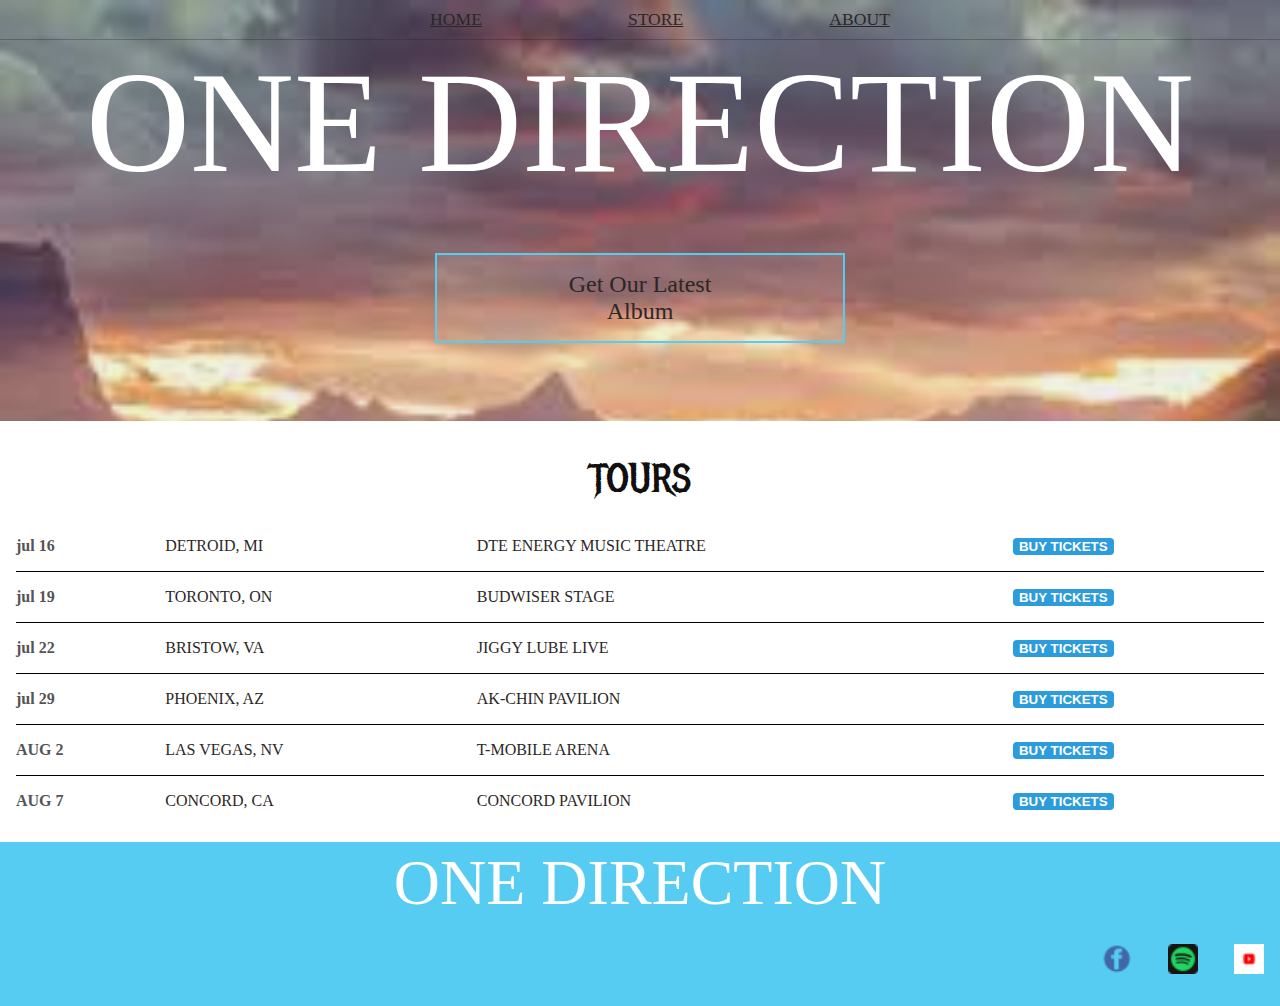
<file: index.html>
<!DOCTYPE html>
<html>

<head>
    <title>ONE DIRECTION</title>
    <meta name="description" content="This is the description">
    <meta name="viewport" content="width=device-width, initial-scale=1">
    <link rel="stylesheet" href="styles.css" />
</head>

<body>
    <header class="main-header">
        <nav class="nav main-nav">
            <ul>
                <li><a href="index.html">HOME</a></li>
                <li><a href="store.html">STORE</a></li>
                <li><a href="about.html">ABOUT</a></li>
            </ul>
        </nav>
        <div data-role="page">
            <div data-role="header">
                <h1 class="band-name band-name-large">ONE DIRECTION</h1>
                
                <div class="container" >
                    <div class="btn btn-header" >
                        <div class="popup" onclick="myFunction()" >
                            Get Our Latest Album
                            <span class="popuptext" id="myPopup">One direction band is disbanded!</span>
                        </div>
                    </div>
                </div>

                <!-- <div class="container">
                    <button type="button" class="btn btn-header">
                        Get Our Latest Album
                    </button>
                </div> -->
            </div>
    </header>
    <section class="content-section container">
        <h2 class="section-header">TOURS</h2>
        <div>
            <div class="tour-row">
                <span class="tour-item tour-date">jul 16</span>
                <span class="tour-item tour-city">DETROID, MI</span>
                <span class="tour-item tour-arena">DTE ENERGY MUSIC THEATRE</span>
                <button type="button" class="tour-item tour-btn-btn btn-primary"> BUY TICKETS</button>
            </div>
            <div class="tour-row">
                <span class="tour-item tour-date">jul 19</span>
                <span class="tour-item tour-city">TORONTO, ON</span>
                <span class="tour-item tour-arena">BUDWISER STAGE</span>
                <button type="button" class="tour-item tour-btn-btn btn-primary"> BUY TICKETS</button>
            </div>
            <div class="tour-row">
                <span class="tour-item tour-date">jul 22</span>
                <span class="tour-item tour-city">BRISTOW, VA</span>
                <span class="tour-item tour-arena">JIGGY LUBE LIVE</span>
                <button type="button" class=" tour-item tour-btn-btn btn-primary"> BUY TICKETS</button>
            </div>
            <div class="tour-row">
                <span class="tour-item tour-date">jul 29</span>
                <span class="tour-item tour-city">PHOENIX, AZ</span>
                <span class="tour-item tour-arena">AK-CHIN PAVILION</span>
                <button type="button" class="tour-item tour-btn-btn btn-primary"> BUY TICKETS</button>
            </div>
            <div class="tour-row">
                <span class="tour-item tour-date">AUG 2</span>
                <span class="tour-item tour-city">LAS VEGAS, NV</span>
                <span class="tour-item tour-arena">T-MOBILE ARENA</span>
                <button type="button" class="tour-item tour-btn-btn btn-primary"> BUY TICKETS</button>
            </div>
            <div class="tour-row">
                <span class="tour-item tour-date">AUG 7</span>
                <span class="tour-item tour-city">CONCORD, CA</span>
                <span class="tour-item tour-arena">CONCORD PAVILION</span>
                <button type="button" class="tour-item tour-btn-btn btn-primary"> BUY TICKETS</button>
            </div>
        </div>
    </section>
    <footer class="main-footer">
        <div class="container main-footer-container">
            <h3 class="band-name">ONE DIRECTION</h3>
            <ul class="nav footer-nav">
                <li>
                    <a href="https://facebook.com" target="_blank">
                        <img src="images/facebook.png">
                    </a>
                </li>
                <li>
                    <a href="https://spotify.com" target="_blank">
                        <img src="images/spotify.png">
                    </a>
                </li>
                <li>
                    <a href="https://youtube.com" target="_blank">
                        <img src="images/youtube.png">
                    </a>
                </li>
            </ul>
        </div>
    </footer>

    <script>
        // When the user clicks on div, open the popup
        function myFunction() {
            var popup = document.getElementById("myPopup");
            popup.classList.toggle("show");
        }
    </script>
</body>

</html>
</file>
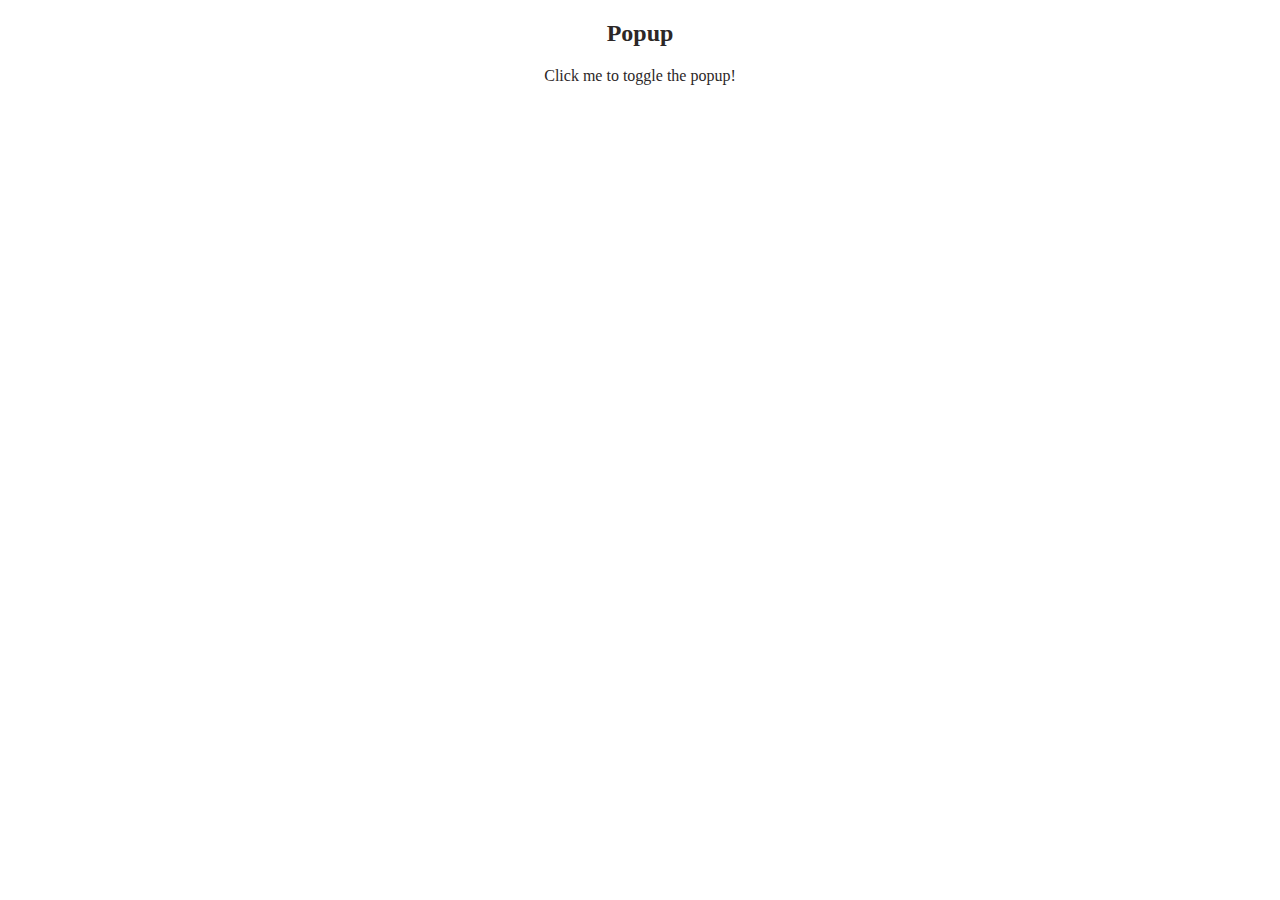
<file: popup.html>
<!DOCTYPE html>
<html>

<head>
    <meta name="viewport" content="width=device-width, initial-scale=1">
    <link rel="stylesheet" href="styles.css" />
</head>

<body style="text-align:center">
    <h2>Popup</h2>
    <div class="popup" onclick="myFunction()">Click me to toggle the popup!
        <span class="popuptext" id="myPopup">A Simple Popup!</span>
    </div>
    <script>
        // When the user clicks on div, open the popup
        function myFunction() {
            var popup = document.getElementById("myPopup");
            popup.classList.toggle("show");
        }
    </script>

</body>

</html>
</file>
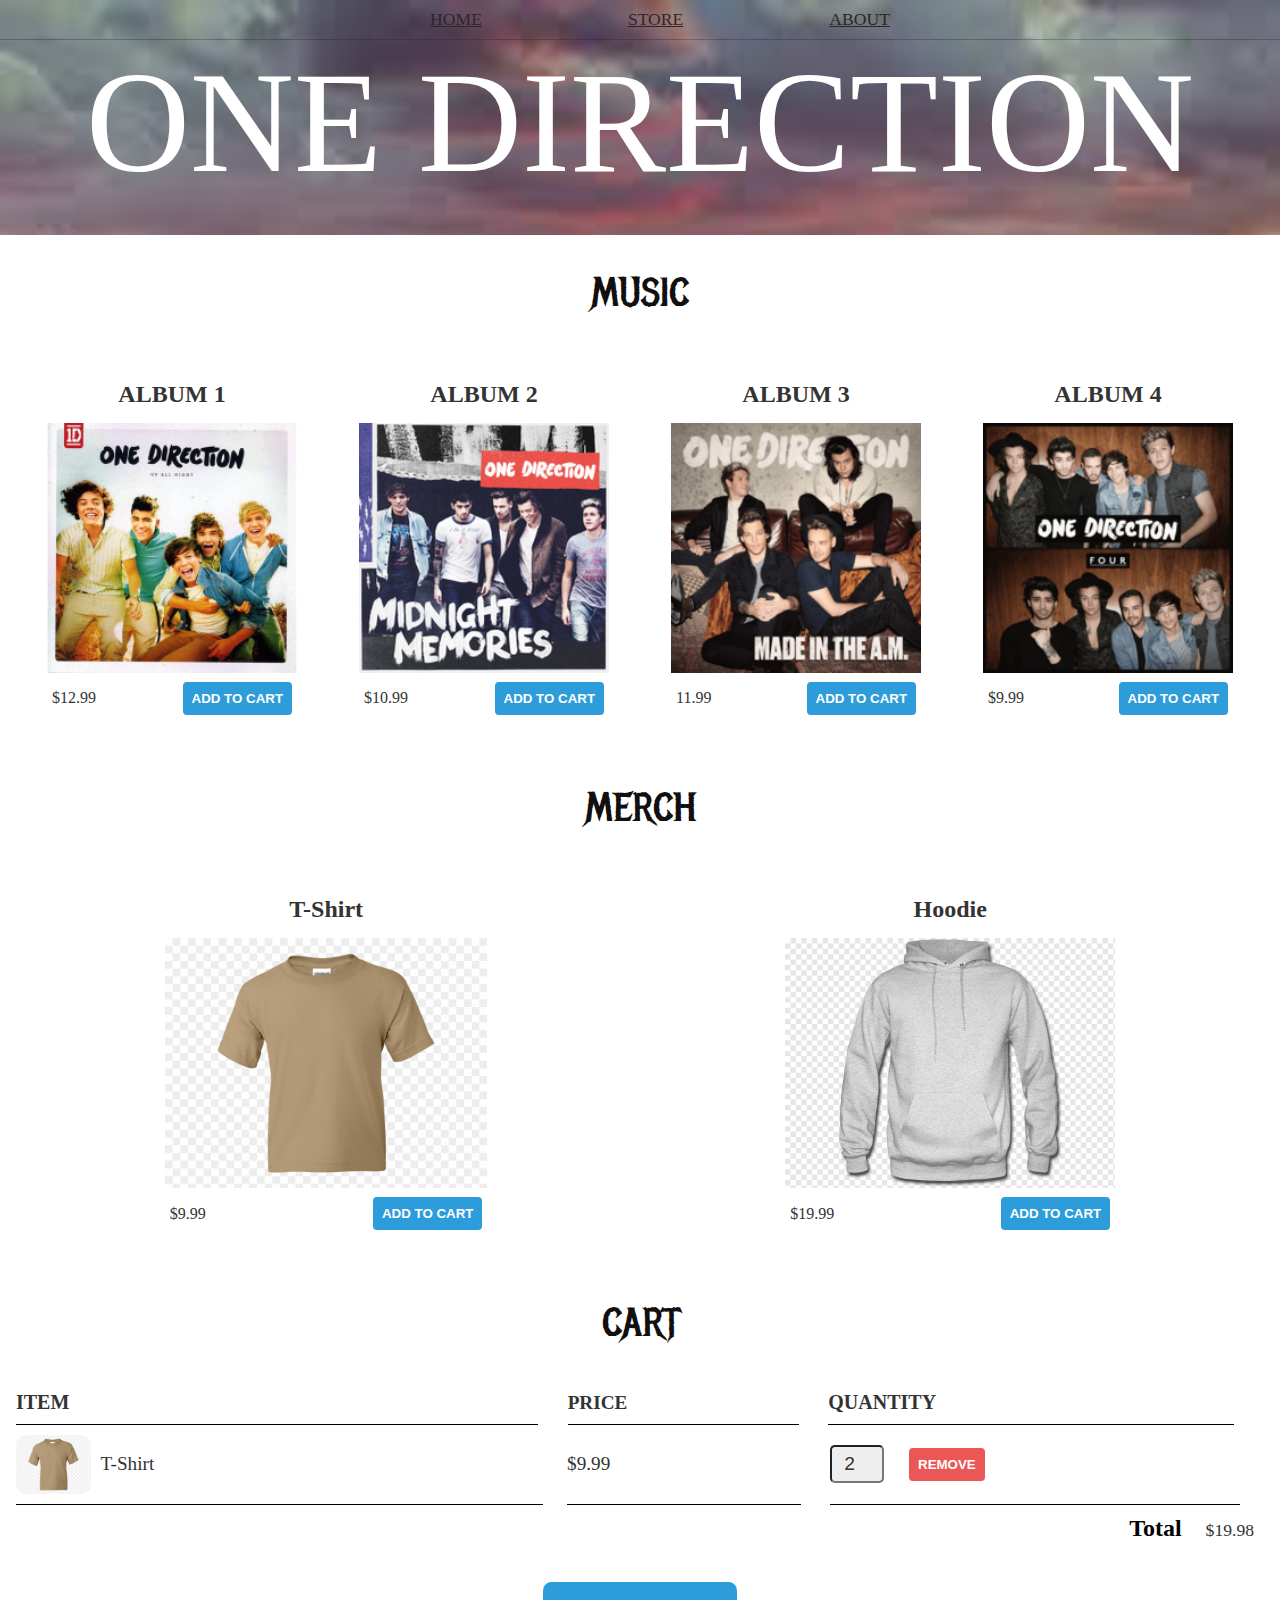
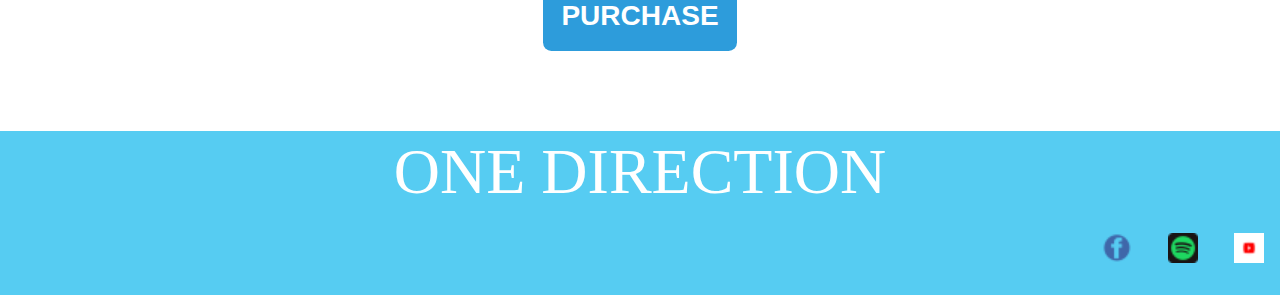
<file: store.html>
<!DOCTYPE html>
<html>
<head>
    <title>ONE DIRECTION STORE</title>
    <meta name="description" content="This is the description">
    <link rel="stylesheet" href="styles.css" />
</head>
<body>
    <header class="main-header">
        <nav class="main-nav nav">
            <ul>
                <li><a href="index.html">HOME</a></li>
                <li><a href="store.html">STORE</a></li>
                <li><a href="about.html">ABOUT</a></li> 
            
            </ul>
        </nav>
        <h1 class="band-name band-name-large">ONE DIRECTION</h1>
    </header>
    <section class="container content-section">
        <h2 class="section-header">MUSIC</h2>
               <div class="shop-items">
                 <div class="shop-item">
               <span class="shop-item-title">ALBUM 1</span>
               <img class="shop-item-image" src="images/album 1.png">
               <div class="shop-item-details">
               <span class="shop-item-price">$12.99</span>
               <button class="btn btn-primary shop-item-button" 
               type="button">ADD TO CART</button>
               </div>
               </div> 
                 <div class="shop-item">
               <span class="shop-item-title">ALBUM 2</span>
               <img class="shop-item-image" src="images/album 2.png">
               <div class="shop-item-details">
               <span class="shop-item-price">$10.99</span>
               <button class="btn btn-primary 
                shop-item-button" type="button">ADD TO  CART</button>
               </div>
               </div>   
                <div class="shop-item">
                <span class="shop-item-title">ALBUM 3</span>
                <img class="shop-item-image" src="images/album 3.png">
                <div class="shop-item-details">
                    <span class="shop-item-price">11.99</span>
                    <button class="btn btn-primary 
                    shop-item-button"type="button">ADD TO CART</button>
                    </div>
                    </div>
                        <div class="shop-item">
                        <span class="shop-item-title">ALBUM 4</span>
                    <img class="shop-item-image" src="images/album 4.png">
                    <div class="shop-item-details">
                        <span class="shop-item-price">$9.99</span>
                        <button class="btn btn-primary 
                        shop-item-button" type="button">ADD TO CART</button>
                        </div>
                        </div>
                        </div>  
 
    </section>
    <section class="container content-section">
    <h2 class="section-header">MERCH</h2>   
        <div class="shop-items">
            <div class="shop-item">
                <span class="shop-item-title">T-Shirt</span>
            <img class="shop-item-image" src=images\tshirt.png>
            <div class="shop-item-details">
                <span class="shop-item-price">$9.99</span>
                <button class="btn btn-primary shop-item-button"
                type="button">ADD TO CART</button>
            </div>
            </div>
            <div class="shop-item">
                    <span class="shop-item-title">Hoodie</span>
            <img class="shop-item-image" src="images\Hoodie.png">
            <div class="shop-item-details">
                <span class="shop-item-price">$19.99</span>
                <button class="btn btn-primary shop-item-button"
                type="button">ADD TO CART</button>
                </div>
                </div>
                </div>
    </section>
    <section class="container content-section">
     <h2 class="section-header">CART</h2>
     <div class="cart-row">
     <span class="cart-item cart-header
     cart-column">ITEM</span>
     <span class="cart-price cart-header 
     cart-column">PRICE</span>
     <span class="cart-quantity cart-header 
     cart-column">QUANTITY</span>
     </div>
     <div class="cart-items">
     <div class="cart-row">
         <div class="cart-item cart-column">
         <img class="cart-item-image" src="images\tshirt.png" >
         <span class="cart-item-title">T-Shirt</span>
         </div> 
         <span class="cart-price cart-column">$9.99</span>
         <div class="cart-quantity cart-column">
         <input class="cart-quantity-input" type="number" value="2">
         <button class="btn btn-danger" 
         type="button">REMOVE</button>
         </div>
         </div>
            <div class="cart-total">
                <strong class="cart-total-title">Total</strong>
                <span class="cart-total-price">$19.98</span>
            </div>
                <button class="btn btn-primary btn-purchase"type="button">PURCHASE</button>
     </section>
     <footer class="main-footer">
        <div class="container main-footer-container">
        <h3 class="band-name">ONE DIRECTION</h3>
        <ul class= "nav footer-nav">
        <li>
            <a href="https://facebook.com" target="_blank">
             <img src="images/facebook.png">
           </a>
        </li>
        <li>
           <a href="https://spotify.com" target="_blank">
            <img src="images/spotify.png">
           </a>
        </li>
        <li>
           <a href="https://youtube.com" target="_blank">
               <img src="images/youtube.png">
           </a>
        </li> 
   </ul>
   </div>   
   </footer>    
</body>
</html>
</file>
<file: styles.css>
@import url('https://fonts.googleapis.com/css?family=Raleway:300,400');
@import url("https://fonts.googleapis.com/css?family=Metal+Mania");

@font-face {
 font-family:" Booter- Zero Zero";
 src: url("Fonts/Booter - Zero Zero.woff") format("woff"),
      url("Fonts/Booter -Zero Zero.woff2 ") format("woff2");
 font-weight: normal;
 font-style: normal;
}

* {
    color:rgb(44, 39, 39);
}


html, body {
    margin: 0;
    padding: 0;
    min-height: 100%;
}

.nav ul {
margin: 0;
}
.nav li{
    display: inline;
}
.nav a {
  display: inline-block;
padding: .5em;
color: rgb(240, 232, 232)
text-decoration none;
}
.main-nav {
    text-align: center;  
    font-size: 1.1em;
    font-weight: lighter;  
    border-bottom: 1px solid rgba(37, 30, 30, 0.3)
}
.main-nav li {
    padding: 0 5%;
}
.nav a:hover {
    background-color: black(247, 234, 234);
}

.main-header {
    background-color: rgb(239, 243, 243);
background-image:url("images/background image.png");
    background-blend-mode: multiply;
    background-size: cover;
    padding-bottom: 30px;
}

.band-name {
    text-align: center;
    margin: 0;
    font-size: 4em;
    font-family: "Booter - Zero Zero";
    font-weight: normal;
    color: white;

}
.band-name-large {
    font-size: 9em;
}
.content-section {
    margin: 1em;
}

.conatiner {
    margin: center;
    padding: 0 1.5em;
}
.section-header {
    font-family: "Metal Mania";
    font-weight: normal;
    color: rgb(17, 15, 15);
    text-align: center;
    font-size: 2.5em; 
}
 
.about-band-image {
    float: right;
    height: 200px;
    width: 200px;
    margin: 15px;
    border-radius: 50%;
}

.main-footer {
     background-color: #56CCF2 ;
     color: rgb(49, 56, 56);
     padding: .25em 0;
}
.main-footr-container {
    display: flex;
    align-items: center;
}
.main-footer-container ul {
    flex-grow: 1;
    text-align: end;
}

.footer-nav li {
    padding: 0 .5em;
}

.footer-nav img {
    width: 30px;
    height: 30px;
}
.btn {
    text-align: center;
    vertical-align: middle;
    padding: .67em .67em;
    cursor: pointer;
}
.btn-header {
    margin: 2em 34% 2em 34%;
     color: rgb(189, 192, 194);
     border: 2px solid #56CCF2;
     background-color: rgba(255, 255, 255, .1);
     font-size: 1.5em;
     font-weight: lighter;
     padding-left: 4em;
     padding-right: 4em;
         }
         .btn-header:hover {
             background-color: rgba(255, 255, 255, .1);
                 }
                 .btn-primary {
                     color: white;
                     background-color: #2D9CDB;
                    border: none;
                    border-radius: .3em;
                    font-weight: bold;
                 }
                 .btn_primary:hover {
                     background-color: #56CCDB;
                 }

       .tour-row {
         border-bottom: 1px solid black;
         padding-bottom: 1em;
        margin-bottom: 1em;
     }
    .tour-row:last-child {
        border: none;
    }
    .tour-item {
        display: inline-block;
        padding-right: .5em;
    }
    .tour-date {
        color: #555;
        font-weight: bold;
        width: 11%;
    }
    .tour-city {
        width: 24%;
    }
    .tour-arena {
        width: 42%;
    }

    .tour-btn {
       max-width: 19%;
    }

    .shop-item  {
        margin: 30px;
    }
    .shop-item-title {
        display: block;
        width: 100%;
        text-align: center;
        font-weight: bold;
        font-size: 1.5em;
        color: #333;
        margin-bottom: 15px;
    }

    .shop-item-image {
        height: 250px;
    }

    .shop-item-details {
        display: flex;
        align-items: center;
        padding: 5px;
    }

    .shop-item-price{
        flex-grow: 1;
        color: #333;
    }

    .shop-items {
        display: flex;
        flex-wrap: wrap;
        justify-content: space-around; 
    }

    .cart-header {
        font-weight: bold;
        font-size: 1.25em;
        color: #333;
    }

    .cart-column {
        display: flex;
        align-items: center;
        border-bottom: 1px solid black;
        margin-right: 1.5em;
        padding-bottom: 10px;
        margin-top: 10px;
    }

    .cart-row {
        display: flex;
    }

    .cart-item {
        width: 45%;
    }

    .cart-price {
        width:20%;
        font-size: 1.2em;
        color: #333;

    }

    .cart-quantity {
         width: 35%
    }

    .cart-item-title {
        color: #333;
        margin-left: .5em;
        font-size: 1.2em;
    }
    .cart-item-image {
        width: 75px;
        height: auto;
        border-radius: 10px;
    }

    .btn-danger {
        color: white;
        background-color: #EB5757;
        border: none;
        border-radius: .3em;
        font-weight: bold;
    }
    .btn-danger:hover {
        background-color: #CC4C4C;
    }

    .cart-quantity-input {
        height: 34px;
        width: 50px;
        border-radius: 5px;
        border: 1px solod #56CCF2;
        background-color: #eee;
        color: #333;
        padding: 0;
        text-align: center;
        font-size: 1.2em;
        margin-right: 25px;
        }

        .cart-row:last-child {
            border-bottom: 1px solid black;
        }

        .cart-row:last-child .cart-column {
            border: none;
        }

        .cart-total {
            text-align: end;
            margin-top: 10px;
            margin-right: 10px;
        }

        .cart-total-title {
            font-weight: bold;
            font-size: 1.5em;
            color: black;
            margin-right: 20px;
        }

        .cart-total-price {
            color:#333;
            font-size: 1.1em;
        }

        .btn-purchase {
            display: block;
            margin: 40px auto 80px auto;
            font-size: 1.75em;
        }
      
        .popup {
            position: relative;
            display: inline-block;
            cursor: pointer;
            -webkit-user-select: none;
            -moz-user-select: none;
            -ms-user-select: none;
            user-select: none;
          }
          
          /* The actual popup */
          .popup .popuptext {
            visibility: hidden;
            width: 160px;
            background-color: #555;
            color: #fff;
            text-align: center;
            border-radius: 6px;
            padding: 8px 0;
            position: absolute;
            z-index: 1;
            bottom: 125%;
            left: 50%;
            margin-left: -80px;
          }
          
          /* Popup arrow */
          .popup .popuptext::after {
            content: "";
            position: absolute;
            top: 100%;
            left: 50%;
            margin-left: -5px;
            border-width: 5px;
            border-style: solid;
            border-color: #555 transparent transparent transparent;
          }
          
          /* Toggle this class - hide and show the popup */
          .popup .show {
            visibility: visible;
            -webkit-animation: fadeIn 1s;
            animation: fadeIn 1s;
          }
          
          /* Add animation (fade in the popup) */
          @-webkit-keyframes fadeIn {
            from {opacity: 0;} 
            to {opacity: 1;}
          }
          
          @keyframes fadeIn {
            from {opacity: 0;}
            to {opacity:1 ;}
          }
</file>
